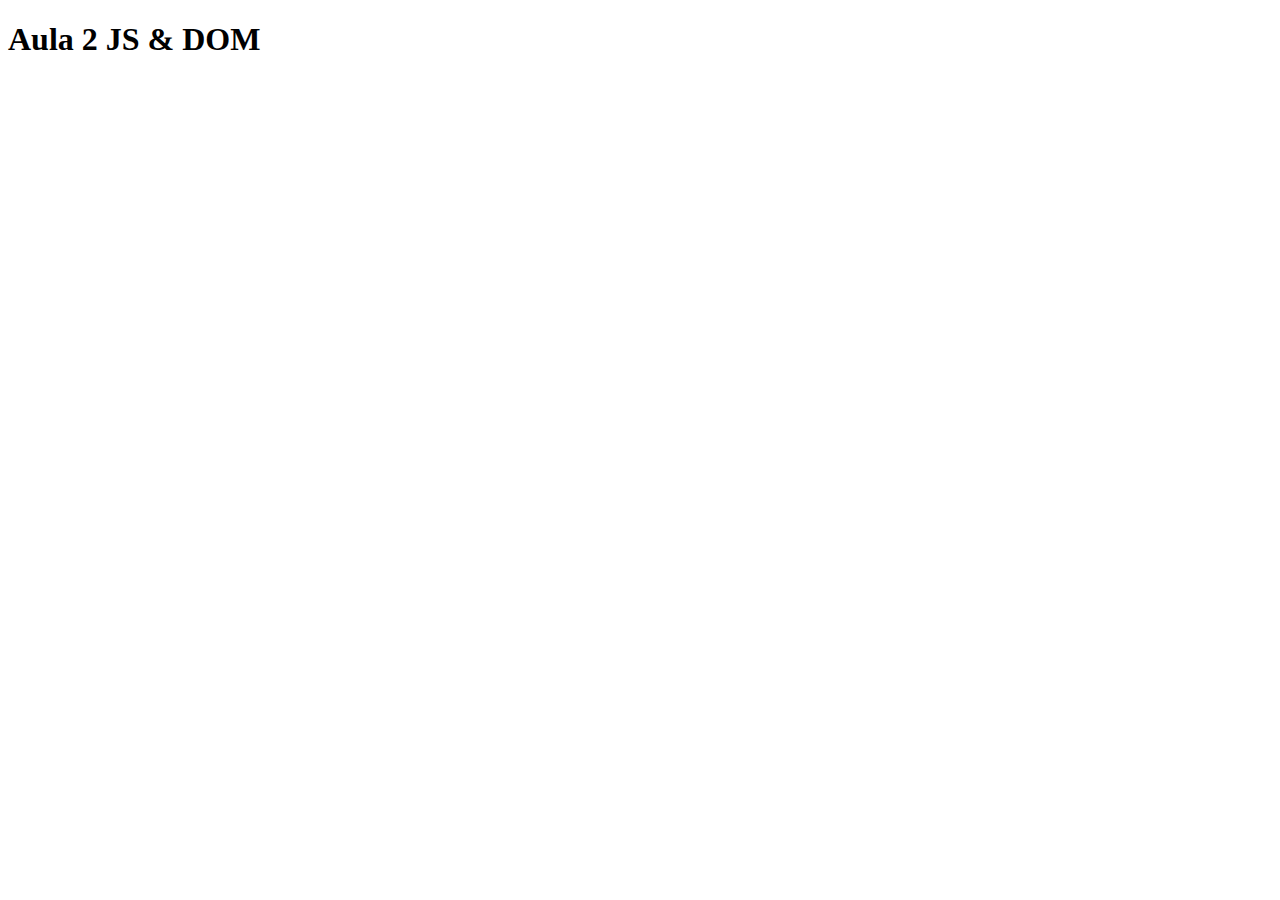
<file: index.html>
<!DOCTYPE html>
<html lang="pt-br">

<head>
    <meta charset="UTF-8">
    <meta name="viewport" content="width=device-width, initial-scale=1.0">
    <title>Aula 2 Angular JS DOM</title>
</head>

<body>
    <h1>Aula 2 JS & DOM</h1>
</body>

<script>

    //EXERCICIO 1
    // var  graus =  parseFloat("Digite a temperatura em ºC ");
    // var fah = graus * 9/5 +32;
    // console.log(fah);

    //EXEMPLO DE VARIAVES
    // var dia;
    // dia = "sabado";
    // if (dia == "sabado") {
    //     console.log("Curso de Angular");
    // } else if (dia == "domingo") {
    //     console.log("folga");
    // } else {
    //     console.log("trabalho");
    // }

    //EXERCICIO 2    
    //var graus = parseFloat(prompt("Digite a temperatura em ºC"));
    // if (graus === 0) {
    //     console.log("O estado da água é sólido");
    // } else if (graus > 0 && graus < 100) {
    //     console.log("O estado da água é líquido");
    // } else {
    //     console.log("O estado da água é gasoso");
    // }

    
    //EXERCICIO 3  
    // var t = prompt("Digite a temperatura")
    // while (t < -273.15) {
    //     t = prompt("Entrada Inválida.Digite a temperatura")
    // }

    // if (t < 0) {
    //     console.log("Solido")
    // }
    // else if (t == 0) {
    //     console.log("ponto de fusão")
    // }
    // else if (t > 0 && t < 100) {
    //     console.log("líquido")
    // }
    // else if (t == 100) {
    //     console.log("ponto de ebulição")
    // }
    // else {
    //     console.log("Gasoso")
    // }

    
    //EXERCICIO 2  
    // var valores_pa = prompt("digite quantidade de itens");
    // valores_pa = valores_pa.split(" ");
    // var termo = parseFloat(valores_pa[0]);
    // var razao = parseFloat(valores_pa[1]);
    // var qtde = parseFloat(valores_pa[2]);

    // for (i = 0; i < qtde; i++) {
    //     console.log(termo);
    //     termo = termo + razao;
    // }




</script>

</html>
</file>
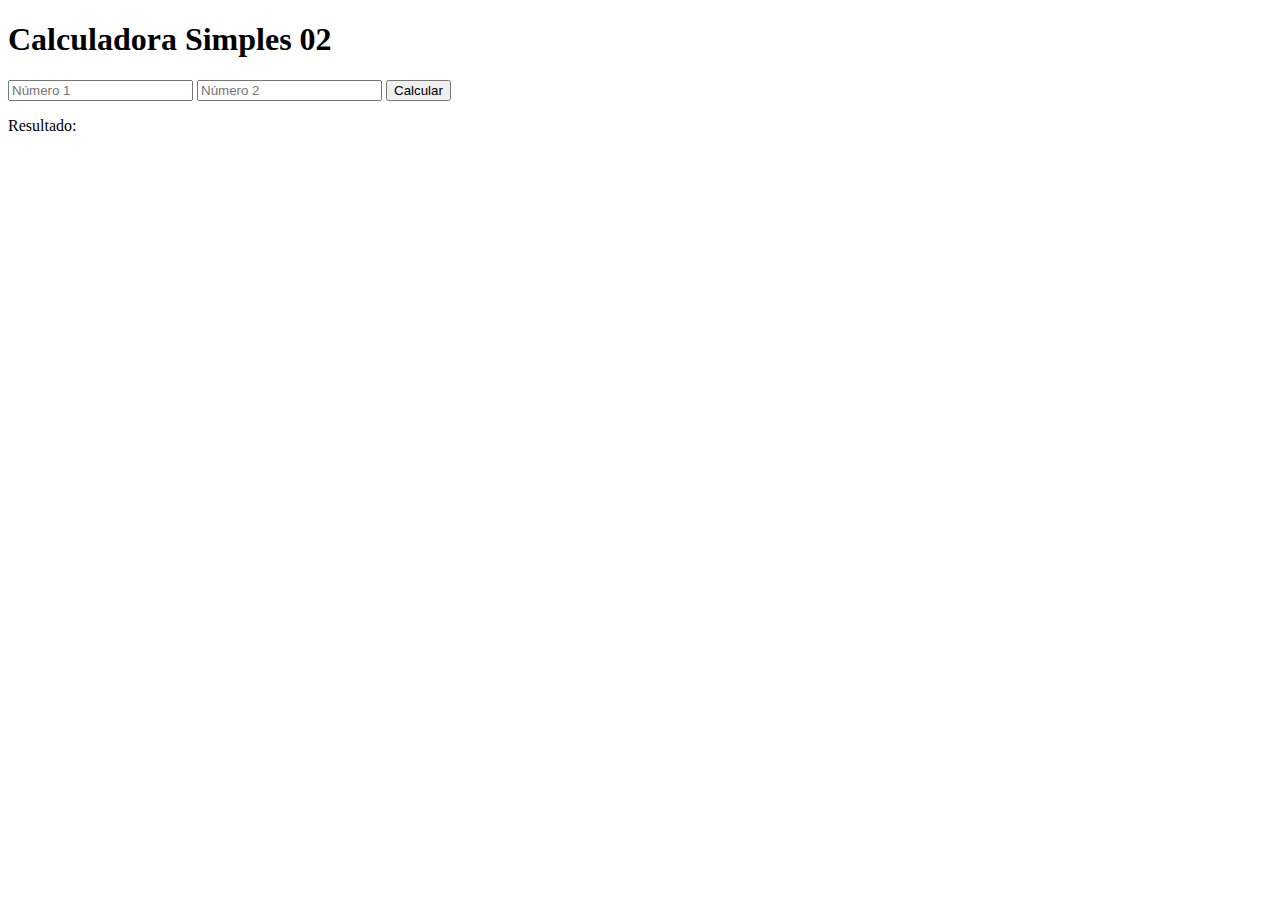
<file: calc.html>
<!DOCTYPE html>
<html lang="pt-br">
<head>
    <meta charset="UTF-8">
    <meta name="viewport" content="width=device-width, initial-scale=1.0">
    <title>Calculadora Simples em JS</title>
</head>
<body>
    <h1>Calculadora Simples 02</h1>
    
    <!-- Campos de entrada para os números -->
    <input type='text' id='numero1' placeholder='Número 1'>
    <input type='text' id='numero2' placeholder='Número 2'>
    <button onclick='calcularOperacoes()'>Calcular</button>

    <p>Resultado:</p>
    <div id='resultado'></div>

    <script>
        function calcularOperacoes(){
            //obter os valores dos comapos e converter em números
            let num1 = parseFloat (document.getElementById('numero1').value);
            let num2 = parseFloat (document.getElementById('numero2').value);

            //verificar se os valores são válidos (números)
            if (parseFloat(num1) && parseFloat(num2)){
                //calcular as operações
                let soma = num1 + num2;
                let subtracao = num1 - num2;
                let multiplicacao = num1 * num2;
                let divisao = num1 / num2;

                //Construir uma string com os resultados
                let resultados = 'Soma: '+ soma + '<br>';
                resultados += 'Subtração: ' + subtracao + '<br>';
                resultados += 'Multiplicação: ' + multiplicacao + '<br>';
                resultados += 'Divisão: ' + divisao;

                document.getElementById('resultado').innerHTML = resultados;
            }else{
                //se um dos valores não for válido, exibir uma mensagem de erro
                document.getElementById('resultado').innerHTML = 'Entrada inválida';
            }
        }
    </script>
</body>
</html>
</file>
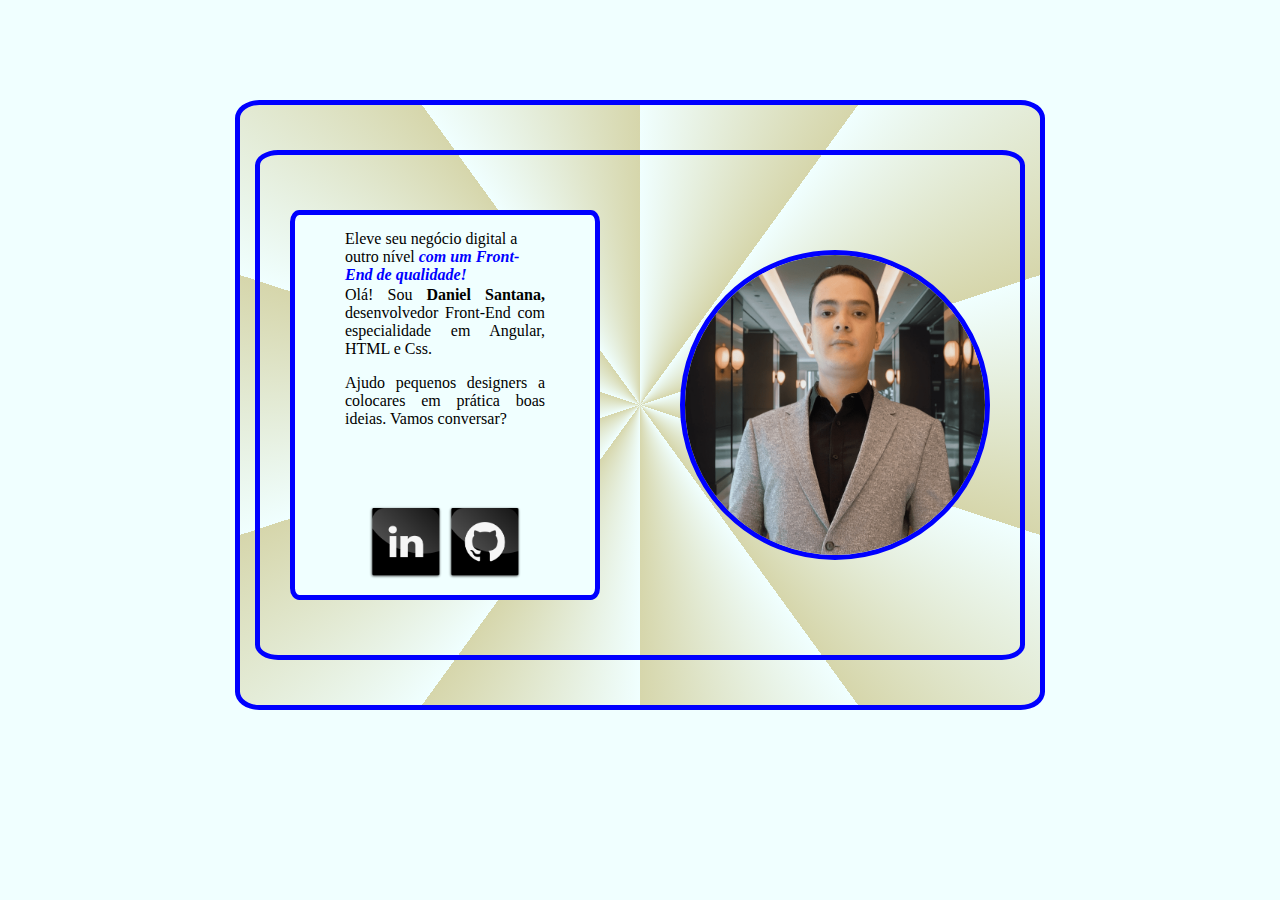
<file: flexbox.html>
<!DOCTYPE html>
<html lang="pt-br">
<head>
    <meta charset="UTF-8">
    <meta name="viewport" content="width=device-width, initial-scale=1.0">
    <title>FlexBox</title>
    <style>
        html, body {
            width: 100%;
            height: 100%;
            margin: 0;
            padding: 0;
            background-color: azure;
  border-radius: 50%;
        }
        
        #container{
            position: absolute;
            top: 50px;
            left: 50%;
            transform: translate(-50%);
            display: flex;
            justify-content: center;
            align-items: center;
            width: 800px;
            height: 600px;
            border: solid blue 5px;
            border-radius: 3%;
            margin: 50px auto;
            background-image: repeating-conic-gradient(azure 10%, rgb(214, 214, 171) 20%);

        }

        .inside{
            display: flex;
            justify-content: space-between;
            padding: 0 30px 0 30px;
            align-items: center;
            background-color: rgb(173, 209, 209);
            width: 700px;
            height: 500px;
             border: solid 5px blue ; 
            background-image: repeating-conic-gradient(azure 10%, rgb(214, 214, 171) 20%);
            border-radius: 3%;
        }

         .insidel {
            display: flex;
            flex-direction: column;
            justify-content: space-between;
            align-items: center;
            padding: 15px 0 15px 0;
            background-color: azure; 
            width: 300px;
            height: 350px;
            border : solid  blue 5px;
            border-radius: 3%;
        } 

        .insider  {
            display: flex;
            justify-content: center;
            align-items: center;
            width: 300px;
            height: 300px;
            overflow: hidden;
            border: 5px solid blue;
            border-radius: 50%;
            /* border-top: 2px solid red;
            border-right: 2px solid red;
            border-radius: 0 5% 5% 0;
            */ 
        }

        .insider img, .insidel img {
            max-width: 100%;
            max-height: 100%;
            border-radius: 5%;
            
        }
        .topo{
            width: 200px;
            height: 25px;
            /*border: solid 1px;  */
             }

        .topo p{
            margin: 0;
            display: inline;
            text-align: justify;
        }
        .topo p:nth-child(2){
            font-weight: bold;
            color: blue;
            font-style: italic;
            text-align: justify;
        }

        .middle{
            width: 200px;
            height:220px;
            text-align: justify;
            /* border: solid 1px; */
        }

        .botton{
            width: 200px;
            height: 75px;
            /* border: solid 1px; */
            text-align: center;           
        }

        .botton img {
            transition: transform 0.3s ease;
        }

        .botton img:hover{
            transform: scale(1.1);
        }
    </style>
</head>
<body>

    <div id="container">
        <div class="inside">

            <div class="insidel">
                <div  class="topo"> 
                    <p>Eleve seu negócio digital a outro nível</p>
                    <p>com um Front-End de qualidade!</p>

                </div>
                
                <div  class="middle">
                    <p>Olá! Sou <b>Daniel Santana,</b>  desenvolvedor Front-End com especialidade em Angular, HTML e Css.</p>
                    <p> Ajudo pequenos designers a colocares em prática boas ideias. Vamos conversar?</p>

                </div> 

                <div  class="botton">
                    <img src="image/linkedin.png" alt="">
                    <img src="image/git.png" alt="">
                </div> 
            </div>
            
            
            <div class="insider">
                <img src="image/DSprofile.png" alt="">
            </div>
        </div>
    </div>
    
</body>
</html>
</file>
